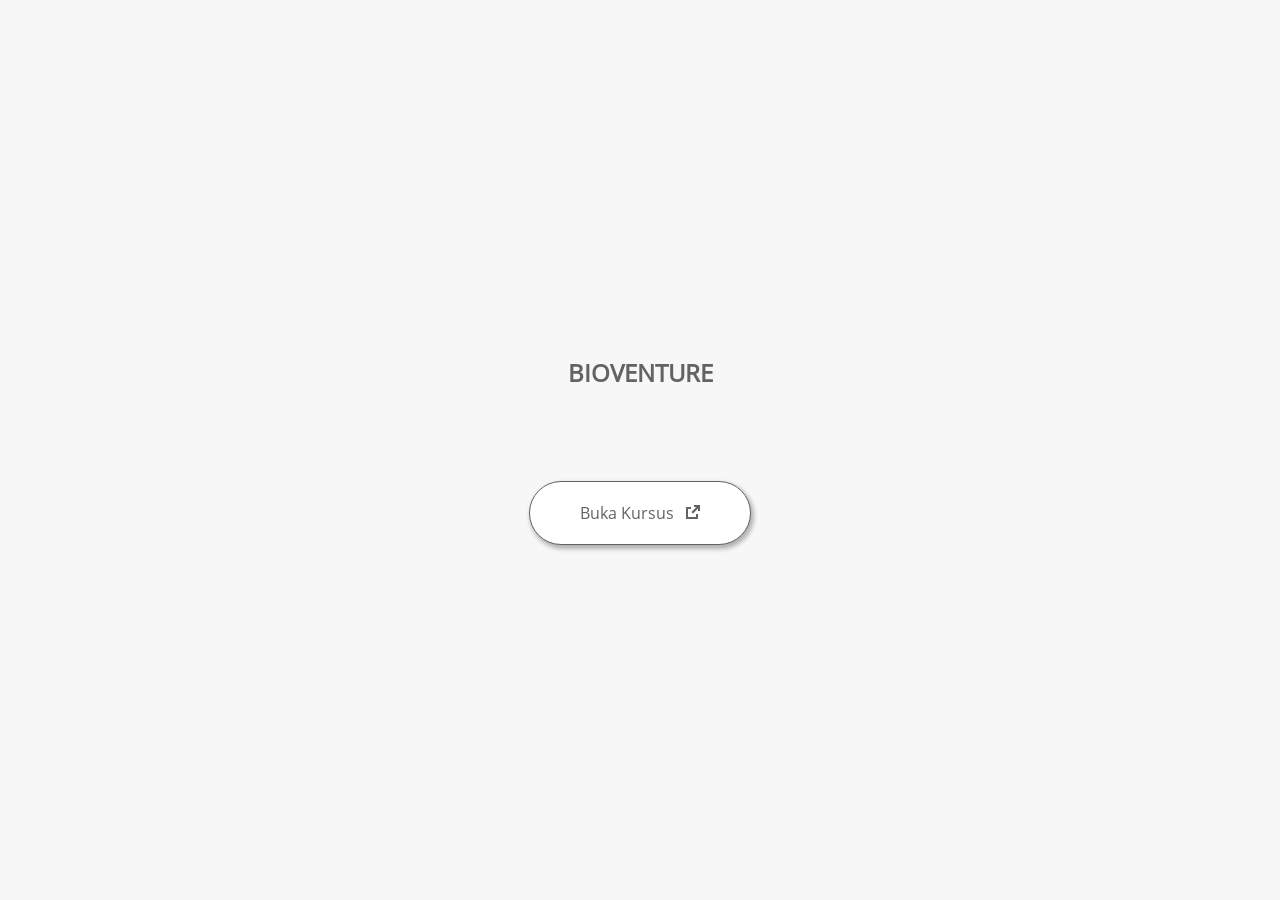
<file: launcher.html>
<html lang="id-ID">
	<head>
		<!-- Created using Storyline 3 - http://www.articulate.com  --> 
		<!-- version: 3.10.22406.0 --> 

		<title>BIOVENTURE</title>
    <style>
      @font-face {
        font-family: "Open Sans Full";
        font-style: normal;
        font-weight: 400;
        src: local("Open Sans"),
             local("OpenSans"),
             url(html5/lib/stylesheets/mobile-fonts/open-sans-regular.woff) format("woff")
      }
      body {
        background-color: #F7F7F7;
      }
      h1 {
        color: #636363;
        font-family: "Open Sans Full", Helvetica, sans-serif;
        font-size: 150%;
        margin-bottom: 92px;
        padding-bottom: 0;
      }

      button {
        background-color: #FFF;
        border: 1px solid #636363;
        border-radius: 80px;
        box-shadow: 2px 3px 4px 1px rgba(39, 39, 39, 0.33);
        color: #636363;
        font-family: "Open Sans Full", Helvetica, sans-serif;
        font-size: 100%;
        padding: 20px 50px;
      }
      img {
        height: 15px;
        width: 15px;
        margin-left: 8px;
      }
    </style>
		<script>
			
			/******************************************************************************/
			//
			// NOTE TO DEVELOPERS:
			// The following code should be integrated with your web page in order to open
			// the presentation in a new window.  To launch the presentation immediately, 
			// simply copy the code below into your web page.  To launch the presentation
			// when a button or link is clicked, call LaunchPresentation when the onClick
			// event is triggered.
			//
			/******************************************************************************/		
		
		
			var Safari =  (navigator.appVersion.indexOf("Safari") >= 0);
			
			var g_bChromeless = true;
			var g_bResizeable = true;
			var g_nContentWidth = 740;
			var g_nContentHeight = 425;
			var g_strStartPage = "story.html" + document.location.search;
			var g_strBrowserSize = "fullscreen";
		
			function LaunchContent()
			{
				var nWidth = screen.availWidth;
				var nHeight = screen.availHeight;

				if (nWidth > g_nContentWidth && nHeight > g_nContentHeight && g_strBrowserSize != "fullscreen")
				{
					nWidth = g_nContentWidth;
					nHeight = g_nContentHeight;
					
					if (!Safari && !g_bChromeless)
					{
						nWidth += 17;
					}
				}

				// Build the options string
				var strOptions = "width=" + nWidth +",height=" + nHeight;
				if (g_bResizeable)
				{
					strOptions += ",resizable=yes"
				}
				else
				{
					strOptions += ",resizable=no"
				}

				if (g_bChromeless)
				{
					strOptions += ", status=0, toolbar=0, location=0, menubar=0, scrollbars=0";
				}
				else
				{
					strOptions += ", status=1, toolbar=1, location=1, menubar=1, scrollbars=1";
				}

				// Launch the URL
				if (Safari)
				{
					var oWnd = window.open("", "_blank", strOptions);
					oWnd.location = g_strStartPage;
				}
				else
				{
					window.open(g_strStartPage , "_blank", strOptions);
				}
			}

			
			
		</script>
		
	</head>
	
	<body onload="setTimeout('LaunchContent()', 100);">
		<center>
			<table width="100%" height="100%" border="0" cellpadding="0" cellspacing="0">
				<tr>
					<td>
						<center>
              <h1 tabIndex="-1">BIOVENTURE</h1>
							<button onclick="LaunchContent()" aria-label="Buka Kursus: terbuka di jendela baru">Buka Kursus <img src="story_content/external_window.png" style="border-style: none; height: 14px; width: 14px;" tabIndex="-1" aria-hidden="true"/></button>
						</center>
					</td>
				</tr>
			</table>
		</center>
	</body>
</html>
</file>
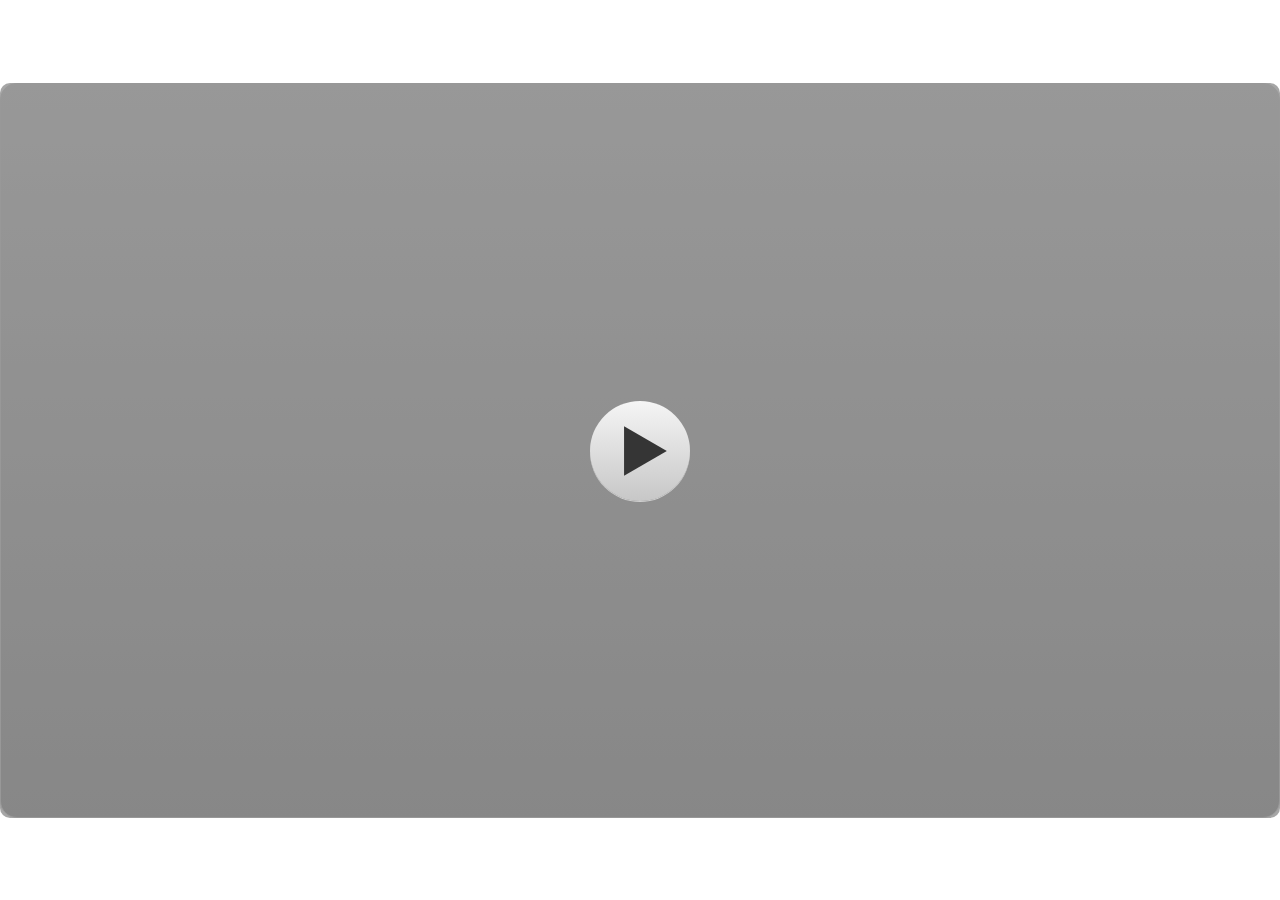
<file: story.html>
<!DOCTYPE html>
<html lang="id-ID">
<head>
  <meta charset="utf-8">
  <!-- Created using Storyline 3 - http://www.articulate.com  -->
  <!-- version: 3.10.22406.0 -->
  <title>BIOVENTURE</title>
  <meta http-equiv="x-ua-compatible" content="IE=edge" />
  <meta name="viewport" content="width=device-width, initial-scale=1.0, user-scalable=no, shrink-to-fit=no, minimal-ui" />
  <meta name="apple-mobile-web-app-capable" content="yes" />
  <style>
    html, body { height: 100%; padding: 0; margin: 0 }
    #app { height: 100%; width: 100%; }
  </style>
  
  <script>window.THREE = { };</script>
</head>
<body style="background: #FFFFFF" class="cs-HTML theme-classic">
  <!-- 360 -->
  <script>!function(e){function n(e,i){return e.test(i)}function i(e){var i=e||navigator.userAgent,o=i.split("[FBAN");if(void 0!==o[1]&&(i=o[0]),this.apple={phone:n(t,i),ipod:n(d,i),tablet:!n(t,i)&&n(s,i),device:n(t,i)||n(d,i)||n(s,i)},this.amazon={phone:n(h,i),tablet:!n(h,i)&&n(a,i),device:n(h,i)||n(a,i)},this.android={phone:n(h,i)||n(b,i),tablet:!n(h,i)&&!n(b,i)&&(n(a,i)||n(r,i)),device:n(h,i)||n(a,i)||n(b,i)||n(r,i)},this.windows={phone:n(l,i),tablet:n(p,i),device:n(l,i)||n(p,i)},this.other={blackberry:n(f,i),blackberry10:n(u,i),opera:n(c,i),firefox:n(A,i),chrome:n(w,i),device:n(f,i)||n(u,i)||n(c,i)||n(A,i)||n(w,i)},this.seven_inch=n(v,i),this.any=this.apple.device||this.android.device||this.windows.device||this.other.device||this.seven_inch,this.phone=this.apple.phone||this.android.phone||this.windows.phone,this.tablet=this.apple.tablet||this.android.tablet||this.windows.tablet,"undefined"==typeof window)return this}function o(){var e=new i;return e.Class=i,e}var t=/iPhone/i,d=/iPod/i,s=/iPad/i,b=/(?=.*\bAndroid\b)(?=.*\bMobile\b)/i,r=/Android/i,h=/(?=.*\bAndroid\b)(?=.*\bSD4930UR\b)/i,a=/(?=.*\bAndroid\b)(?=.*\b(?:KFOT|KFTT|KFJWI|KFJWA|KFSOWI|KFTHWI|KFTHWA|KFAPWI|KFAPWA|KFARWI|KFASWI|KFSAWI|KFSAWA)\b)/i,l=/IEMobile/i,p=/(?=.*\bWindows\b)(?=.*\bARM\b)/i,f=/BlackBerry/i,u=/BB10/i,c=/Opera Mini/i,w=/(CriOS|Chrome)(?=.*\bMobile\b)/i,A=/(?=.*\bFirefox\b)(?=.*\bMobile\b)/i,v=new RegExp("(?:Nexus 7|BNTV250|Kindle Fire|Silk|GT-P1000)","i");"undefined"!=typeof module&&module.exports&&"undefined"==typeof window?module.exports=i:"undefined"!=typeof module&&module.exports&&"undefined"!=typeof window?module.exports=o():"function"==typeof define&&define.amd?define("isMobile",[],e.isMobile=o()):e.isMobile=o()}(this);
    window.isMobile.apple.tablet = window.isMobile.apple.tablet ||
      (navigator.platform === 'MacIntel' && navigator.maxTouchPoints > 1);
    window.isMobile.apple.device = window.isMobile.apple.device || window.isMobile.apple.tablet;
    window.isMobile.tablet = window.isMobile.tablet || window.isMobile.apple.tablet;
    window.isMobile.any = window.isMobile.any || window.isMobile.apple.tablet;
  </script>

  <div id="focus-sink" aria-hidden="true" tabIndex=-1"></div>

  <div id="preso"></div>
  <script>
    window.DS = {};
    window.globals = {
      DATA_PATH_BASE: '',
      HAS_FRAME: true,
      HAS_SLIDE: true,

      lmsPresent: false,
      tinCanPresent: false,
      cmi5Present: false,
      aoSupport: false,
      scale: 'show all',
      captureRc: false,
      browserSize: 'fullscreen',
      bgColor: '#FFFFFF',
      features: '',
      themeName: 'classic',
      preloaderColor: '#FFFFFF',
      suppressAnalytics: false,
      productChannel: 'perpetual',
      publishSource: 'storyline',
      aid: '',
      cid: 'c3c23af3-1b82-48e1-9c62-802aa90005e4',
      playerVersion: '3.10.22406.0',
      maxIosVideoElements: 5,

      
      parseParams: function(qs) {
        if (window.globals.parsedParams != null) {
          return window.globals.parsedParams;
        }
        qs = (qs || window.location.search.substr(1)).split('+').join(' ');
        var params = {},
            tokens,
            re = /[?&]?([^=]+)=([^&]*)/g;

        while (tokens = re.exec(qs)) {
          params[decodeURIComponent(tokens[1]).trim()] =
            decodeURIComponent(tokens[2]).trim();
        }
        window.globals.parsedParams = params;
        return params;
      }

    };

    (function() {

      var classTypes = [ 'desktop', 'mobile', 'phone', 'tablet' ];

      var addDeviceClasses = function(prefix, testObj) {
        var curr, i;
        for (i = 0; i < classTypes.length; i++) {
          curr = classTypes[i];
          if (testObj[curr]) {
            document.body.classList.add(prefix + curr);
          }
        }
      };

      var params = window.globals.parseParams(),
          isDevicePreview = params.devicepreview === '1',
          isPhoneOverride = params.deviceType === 'phone' || (isDevicePreview && params.phone == '1'),
          isTabletOverride = (params.deviceType === 'tablet' || isDevicePreview) && !isPhoneOverride,
          isMobileOverride = isPhoneOverride || isTabletOverride;

      var deviceView = {
        desktop: !window.isMobile.any && !isMobileOverride,
        mobile: window.isMobile.any || isMobileOverride,
        phone: isPhoneOverride || (window.isMobile.phone && !isTabletOverride),
        tablet: isTabletOverride || window.isMobile.tablet
      };

      window.globals.deviceView = deviceView;
      window.isMobile.desktop = !window.isMobile.any;
      window.isMobile.mobile = window.isMobile.any;

      addDeviceClasses('view-', deviceView);

    })();
  </script>
  
  <script src='story_content/user.js' type=text/javascript></script>
  <div class="slide-loader"></div>

  <script type="text/javascript">
    if (window.globals.deviceView.isMobile) { var doc = document, loader = doc.body.querySelector('.slide-loader'); [ 1, 2, 3 ].forEach(function(n) { var d = doc.createElement('div'); d.style.backgroundColor = window.globals.preloaderColor; d.classList.add('mobile-loader-dot'); d.classList.add('dot' + n); loader.appendChild(d); }); }
  </script>

  <div class="mobile-load-title-overlay" style="display: none">
    <div class="mobile-load-title">BIOVENTURE</div>
  </div>

  <div class="mobile-chrome-warning"></div>

  <script>
    
    if (window.autoSpider && window.vInterfaceObject) {
      document.querySelector('.mobile-load-title-overlay').style.display = 'none';
    }
  </script>

  

  <link rel="stylesheet" href="html5/data/css/output.min.css" data-noprefix />
<audio id="bgMusic" preload="auto" loop>
    <source src="musik.mp3" type="audio/mpeg">
</audio>
</body>
<script src="html5/lib/scripts/ds-bootstrap.min.js"></script>
</html>
</file>
<file: html5/data/css/output.min.css>
@font-face {
  font-family: 'Open SansBold CharsBold79BDDC53';
  src: url('[data-uri]');
  font-style: normal;
  font-weight: normal;
}
@font-face {
  font-family: 'Open Sans Charset1_ 5YR3177B780';
  src: url('[data-uri]');
  font-style: normal;
  font-weight: normal;
}
.cs-npnxnanbnsnfns00000000001 .cs-infopanel  {
  box-shadow: 0 1px 0 rgba(184, 184, 184, 1);
  background: rgba(255, 255, 255, 1);
}
.cs-npnxnanbnsnfns00000000001 .cs-infopanel .cs-link {
  color: rgba(124, 34, 128, 1);
}
.cs-npnxnanbnsnfns00000000001 .cs-infopanel .cs-link:hover {
  color: rgba(0, 0, 238, 1);
}
.cs-npnxnanbnsnfns00000000001 .cs-infopanel .cs-name {
  color: rgba(68, 68, 68, 1);
}
.cs-npnxnanbnsnfns00000000001 .cs-infopanel .cs-title {
  color: rgba(153, 153, 153, 1);
}
.cs-npnxnanbnsnfns00000000001 .cs-infopanelpopup  {
  box-shadow: 0 1px 0 rgba(184, 184, 184, 1);
  background: linear-gradient(180deg, rgba(233, 233, 233, 1) 0%, rgba(207, 207, 207, 1) 100%);
}
.cs-npnxnanbnsnfns00000000001 .cs-infopanelpopup .cs-link {
  color: rgba(124, 34, 128, 1);
}
.cs-npnxnanbnsnfns00000000001 .cs-infopanelpopup .cs-link:hover {
  color: rgba(0, 0, 238, 1);
}
.cs-npnxnanbnsnfns00000000001 .cs-infopanelpopup .cs-name {
  color: rgba(68, 68, 68, 1);
}
.cs-npnxnanbnsnfns00000000001 .cs-infopanelpopup .cs-bio {
  color: rgba(153, 153, 153, 1);
}
.cs-npnxnanbnsnfns00000000001 .cs-timer  {
  color: rgba(85, 85, 85, 1);
}
.cs-npnxnanbnsnfns00000000001 .cs-duration stop:first-child {
  stop-color: rgba(0, 215, 255, 1);
}
.cs-npnxnanbnsnfns00000000001 .cs-duration stop:last-child {
  stop-color: rgba(0, 171, 255, 1);
}
.cs-npnxnanbnsnfns00000000001 .cs-elapsed stop:first-child {
  stop-color: rgba(254, 227, 71, 1);
}
.cs-npnxnanbnsnfns00000000001 .cs-elapsed stop:last-child {
  stop-color: rgba(252, 204, 42, 1);
}
.cs-npnxnanbnsnfns00000000001 .cs-timer .cs-pie .cs-innerstroke {
  stroke: rgba(199, 199, 199, 1);
}
.cs-npnxnanbnsnfns00000000001 .cs-timer .cs-pie .cs-innerborder {
  stroke: rgba(255, 255, 255, 1);
}
.cs-npnxnanbnsnfns00000000001 .cs-window  {
  box-shadow: 0 8px 5px rgba(0, 0, 0, 0.2);
  border-color: rgba(234, 234, 234, 1);
  background: rgba(243, 243, 243, 1);
  color: rgba(85, 85, 85, 1);
}
.cs-npnxnanbnsnfns00000000001 .cs-window .cs-diva {
  border-color: rgba(247, 247, 247, 1);
}
.cs-npnxnanbnsnfns00000000001 .cs-window .cs-divb {
  border-color: rgba(211, 211, 211, 1);
}
.cs-npnxnanbnsnfns00000000001 .cs-editor .cs-editor-slide {
  color: rgba(85, 85, 85, 1);
}
.cs-npnxnanbnsnfns00000000001 .cs-editor .cs-editor-html {
  color: rgba(68, 68, 68, 1);
}
.cs-npnxnanbnsnfns00000000001 .cs-editor .cs-editor-button {
  text-shadow: 0 1px 0 rgba(240, 240, 240, 1);
  color: rgba(53, 53, 53, 1);
  border-color: rgba(177, 177, 177, 1);
  background: linear-gradient(180deg, rgba(245, 245, 245, 1) 0%, rgba(199, 199, 199, 1) 100%);
}
.cs-npnxnanbnsnfns00000000001 .cs-editor .cs-editor-button:hover {
  background: linear-gradient(180deg, rgba(242, 242, 242, 1) 0%, rgba(175, 175, 175, 1) 100%);
}
.cs-npnxnanbnsnfns00000000001 .cs-editor .cs-editor-button:active {
  background: linear-gradient(180deg, rgba(199, 199, 199, 1) 0%, rgba(244, 244, 244, 1) 100%);
}
.cs-npnxnanbnsnfns00000000001 .cs-listitem  {
  color: rgba(53, 53, 53, 1);
  border-color: rgba(223, 223, 223, 1);
}
.cs-npnxnanbnsnfns00000000001 .cs-listitem.cs-viewed {
  color: rgba(144, 144, 144, 1);
}
.cs-npnxnanbnsnfns00000000001 .cs-listitem.cs-selected {
  color: rgba(53, 53, 53, 1);
  background: rgba(192, 226, 241, 1);
}
.cs-npnxnanbnsnfns00000000001 .cs-listitem.cs-selected:hover {
  background: rgba(192, 226, 241, 1);
}
.cs-npnxnanbnsnfns00000000001 .cs-listitem.cs-selected.hover {
  background: rgba(192, 226, 241, 1);
}
.cs-npnxnanbnsnfns00000000001 .cs-listitem.cs-selected:focus {
  background: rgba(192, 226, 241, 1);
}
.cs-npnxnanbnsnfns00000000001 .cs-listitem .cs-icon-carrot {
  fill: rgba(53, 53, 53, 1);
}
.cs-npnxnanbnsnfns00000000001 .cs-listitem .cs-icon-carrot .cs-shadow {
  fill: rgba(255, 255, 255, 1);
}
.cs-npnxnanbnsnfns00000000001 .cs-listitem:hover {
  background: rgba(230, 230, 230, 1);
}
.cs-npnxnanbnsnfns00000000001 .cs-listitem.hover {
  background: rgba(230, 230, 230, 1);
}
.cs-npnxnanbnsnfns00000000001 .cs-listitem:focus {
  background: rgba(230, 230, 230, 1);
}
.cs-npnxnanbnsnfns00000000001 .cs-glossary  {
  color: rgba(53, 53, 53, 1);
}
.cs-npnxnanbnsnfns00000000001 .cs-glossary .cs-scrolling-panel {
  background: rgba(231, 231, 231, 1);
}
.cs-npnxnanbnsnfns00000000001 .cs-glossary .cs-term.cs-selected .cs-choice-list-trigger {
  color: rgba(53, 53, 53, 1);
  background: rgba(192, 226, 241, 1);
}
.cs-npnxnanbnsnfns00000000001 .cs-glossary .cs-term.cs-selected .cs-choice-list-trigger:focus {
  color: rgba(53, 53, 53, 1);
  background: rgba(192, 226, 241, 1);
}
.cs-npnxnanbnsnfns00000000001 .cs-glossary .cs-term:hover .cs-choice-list-trigger {
  background: rgba(230, 230, 230, 1);
}
.cs-npnxnanbnsnfns00000000001 .cs-glossary .cs-term.hover .cs-choice-list-trigger {
  background: rgba(230, 230, 230, 1);
}
.cs-npnxnanbnsnfns00000000001 .cs-glossary .cs-term .cs-choice-list-trigger:focus {
  background: rgba(230, 230, 230, 1);
}
.cs-npnxnanbnsnfns00000000001 .cs-glossary .cs-diva {
  border-color: rgba(226, 226, 226, 1);
}
.cs-npnxnanbnsnfns00000000001 .cs-glossary .cs-divb {
  border-color: rgba(226, 226, 226, 1);
}
.cs-npnxnanbnsnfns00000000001 .cs-glossary .cs-divc {
  border-color: rgba(250, 250, 250, 1);
}
.cs-npnxnanbnsnfns00000000001 .cs-glossary .cs-heading {
  color: rgba(68, 68, 68, 1);
}
.cs-npnxnanbnsnfns00000000001 .cs-resource .cs-separator {
  border-color: rgba(224, 224, 224, 1);
}
.cs-npnxnanbnsnfns00000000001 .cs-outline  {
  color: rgba(68, 68, 68, 1);
}
.cs-npnxnanbnsnfns00000000001 .cs-outline .cs-diva {
  border-color: rgba(198, 198, 198, 1);
}
.cs-npnxnanbnsnfns00000000001 .cs-outline .cs-divb {
  border-color: rgba(249, 249, 249, 1);
}
.cs-npnxnanbnsnfns00000000001 .cs-outline .cs-divc {
  border-color: rgba(225, 225, 225, 1);
}
.cs-npnxnanbnsnfns00000000001 .cs-outline .cs-search-filter:hover {
  color: rgba(0, 0, 238, 1);
}
.cs-npnxnanbnsnfns00000000001 .cs-outline .cs-search-filter.hover {
  color: rgba(0, 0, 238, 1);
}
.cs-npnxnanbnsnfns00000000001 .cs-transcript  {
  color: rgba(68, 68, 68, 1);
}
.cs-npnxnanbnsnfns00000000001 .cs-transcript .cs-div {
  border-color: rgba(225, 225, 225, 1);
}
.cs-npnxnanbnsnfns00000000001 .cs-tabs:not(.topmenu-item) {
  color: rgba(85, 85, 85, 1);
}
.cs-npnxnanbnsnfns00000000001 .cs-tabs .cs-inner-button:not(.topmenu-item) {
  text-shadow: 0 1px 0 rgba(240, 240, 240, 1);
}
.cs-npnxnanbnsnfns00000000001 .cs-tabs:hover:not(.topmenu-item) {
  color: rgba(51, 51, 51, 1);
}
.cs-npnxnanbnsnfns00000000001 .cs-tabs.cs-selected {
  background: rgba(243, 243, 243, 1);
  color: rgba(51, 51, 51, 1);
}
.cs-npnxnanbnsnfns00000000001 .cs-seekcontrol  {
  background: linear-gradient(180deg, rgba(245, 245, 245, 1) 0%, rgba(199, 199, 199, 1) 100%);
  border-color: rgba(177, 177, 177, 1);
}
.cs-npnxnanbnsnfns00000000001 .cs-seekcontrol .cs-button:hover .cs-icon {
  fill: rgba(85, 85, 85, 1);
}
.cs-npnxnanbnsnfns00000000001 .cs-seekcontrol .cs-button.hover .cs-icon {
  fill: rgba(85, 85, 85, 1);
}
.cs-npnxnanbnsnfns00000000001 .cs-seekcontrol .cs-button .cs-icon-shadow {
  fill: rgba(240, 240, 240, 1);
}
.cs-npnxnanbnsnfns00000000001 .cs-seekcontrol .cs-button .cs-icon {
  fill: rgba(45, 45, 45, 1);
}
.cs-npnxnanbnsnfns00000000001 .cs-seekcontrol .cs-seek .cs-fill {
  background: rgba(255, 255, 255, 1);
}
.cs-npnxnanbnsnfns00000000001 .cs-seekcontrol .cs-seek {
  background: rgba(231, 231, 231, 1);
  border-color: rgba(184, 184, 184, 1);
}
.cs-npnxnanbnsnfns00000000001 .cs-searchinput .cs-input {
  color: rgba(138, 138, 138, 1);
  border-color: rgba(173, 173, 173, 1);
  background: rgba(223, 223, 223, 1);
}
.cs-npnxnanbnsnfns00000000001 .cs-searchinput .cs-input:focus {
  color: rgba(51, 51, 51, 1);
  background: rgba(250, 250, 250, 1);
}
.cs-npnxnanbnsnfns00000000001 .cs-searchinput .cs-input:hover {
  box-shadow: inset 0 0 1px 0 rgba(107, 248, 255, 1);
}
.cs-npnxnanbnsnfns00000000001 .cs-searchinput .cs-input.hover {
  box-shadow: inset 0 0 1px 0 rgba(107, 248, 255, 1);
}
.cs-npnxnanbnsnfns00000000001 .cs-searchinput .cs-button .cs-icon {
  fill: rgba(138, 138, 138, 1);
}
.cs-npnxnanbnsnfns00000000001 .cs-searchinput .cs-button:hover {
  fill: linear-gradient(180deg, rgba(245, 245, 245, 1) 0%, rgba(199, 199, 199, 1) 100%);
}
.cs-npnxnanbnsnfns00000000001 .cs-searchinput .cs-button.hover {
  fill: linear-gradient(180deg, rgba(245, 245, 245, 1) 0%, rgba(199, 199, 199, 1) 100%);
}
.cs-npnxnanbnsnfns00000000001 .cs-menu  {
  box-shadow: 0 1px 0 rgba(184, 184, 184, 1);
  background: rgba(243, 243, 243, 1);
}
.cs-npnxnanbnsnfns00000000001 .cs-topmenu-item.active .cs-tab {
  background: rgba(243, 243, 243, 1);
}
.cs-npnxnanbnsnfns00000000001 .cs-logo  {
  box-shadow: 0 1px 0 rgba(184, 184, 184, 1);
  background: rgba(255, 255, 255, 1);
}
.cs-npnxnanbnsnfns00000000001 .cs-checkbox  {
  color: rgba(68, 68, 68, 1);
}
.cs-npnxnanbnsnfns00000000001 .cs-checkbox:hover {
  border-color: rgba(107, 248, 255, 1);
}
.cs-npnxnanbnsnfns00000000001 .cs-checkbox.hover {
  border-color: rgba(107, 248, 255, 1);
}
.cs-npnxnanbnsnfns00000000001 .cs-checkbox .cs-box {
  color: rgba(255, 255, 255, 1);
  border-color: rgba(184, 184, 184, 1);
}
.cs-npnxnanbnsnfns00000000001 .cs-checkbox .cs-box:checked::after {
  color: rgba(51, 204, 0, 1);
}
.cs-npnxnanbnsnfns00000000001 .cs-button  {
  text-shadow: 0 1px 0 rgba(240, 240, 240, 1);
  color: rgba(53, 53, 53, 1);
  border-color: rgba(177, 177, 177, 1);
  background: linear-gradient(180deg, rgba(245, 245, 245, 1) 0%, rgba(199, 199, 199, 1) 100%);
  box-shadow: 0 1px 0 rgba(207, 207, 207, 1);
}
.cs-npnxnanbnsnfns00000000001 .cs-button .cs-icon {
  fill: rgba(53, 53, 53, 1);
}
.cs-npnxnanbnsnfns00000000001 .cs-button .cs-icon-shadow {
  fill: rgba(240, 240, 240, 1);
}
.cs-npnxnanbnsnfns00000000001 .cs-button:hover {
  background: linear-gradient(180deg, rgba(242, 242, 242, 1) 0%, rgba(175, 175, 175, 1) 100%);
}
.cs-npnxnanbnsnfns00000000001 .cs-button.hover {
  background: linear-gradient(180deg, rgba(242, 242, 242, 1) 0%, rgba(175, 175, 175, 1) 100%);
}
.cs-npnxnanbnsnfns00000000001 .cs-button:active {
  background: linear-gradient(180deg, rgba(199, 199, 199, 1) 0%, rgba(244, 244, 244, 1) 100%);
}
.cs-npnxnanbnsnfns00000000001 .cs-button.cs-disabled:hover {
  background: linear-gradient(180deg, rgba(245, 245, 245, 1) 0%, rgba(199, 199, 199, 1) 100%);
}
.cs-npnxnanbnsnfns00000000001 .cs-button.cs-disabled.hover {
  background: linear-gradient(180deg, rgba(245, 245, 245, 1) 0%, rgba(199, 199, 199, 1) 100%);
}
.cs-npnxnanbnsnfns00000000001 .cs-button.cs-disabled:active {
  background: linear-gradient(180deg, rgba(245, 245, 245, 1) 0%, rgba(199, 199, 199, 1) 100%);
}
.cs-npnxnanbnsnfns00000000001 .cs-button.cs-volume:hover {
  background: linear-gradient(180deg, rgba(245, 245, 245, 1) 0%, rgba(199, 199, 199, 1) 100%);
}
.cs-npnxnanbnsnfns00000000001 .cs-button.cs-volume.hover {
  background: linear-gradient(180deg, rgba(245, 245, 245, 1) 0%, rgba(199, 199, 199, 1) 100%);
}
.cs-npnxnanbnsnfns00000000001 .cs-button.cs-volume:active {
  background: linear-gradient(180deg, rgba(245, 245, 245, 1) 0%, rgba(199, 199, 199, 1) 100%);
}
.cs-npnxnanbnsnfns00000000001.cs-base  {
  color: rgba(85, 85, 85, 1);
  border-color: rgba(233, 233, 233, 1);
  background: linear-gradient(180deg, rgba(233, 233, 233, 1) 0%, rgba(207, 207, 207, 1) 100%);
}
.cs-npnxnanbnsnfns00000000001.cs-base .cs-separator .cs-diva {
  background: rgba(211, 211, 211, 1);
}
.cs-npnxnanbnsnfns00000000001.cs-base .cs-separator .cs-divb {
  background: rgba(247, 247, 247, 1);
}
.cs-npnxnanbnsnfns00000000001.cs-base .cs-topmenu-item.active .cs-tab {
  border-color: rgba(211, 211, 211, 1);
}
.cs-npnxnanbnsnfns00000000001.cs-base .cs-topmenu-item.active .cs-panel {
  border-color: rgba(211, 211, 211, 1);
}
.cs-npnxnanbnsnfns00000000001.cs-base .cs-left {
  background: linear-gradient(180deg, rgba(219, 219, 219, 1) 0%, rgba(195, 195, 195, 1) 100%);
}
.cs-npnxnanbnsnfns00000000001.cs-base .cs-area-primary .cs-slide-container {
  background: linear-gradient(180deg, rgba(233, 233, 233, 1) 0%, rgba(207, 207, 207, 1) 100%);
}
.cs-npnxnanbnsnfns00000000001 .cs-volume::-moz-range-thumb {
  border-color: rgba(165, 165, 165, 1);
  box-shadow: inset 0 0 1px 0 rgba(212, 212, 212, 1);
  background: rgba(200, 200, 200, 1);
}
.cs-npnxnanbnsnfns00000000001 .cs-volume::-ms-thumb {
  border-color: rgba(165, 165, 165, 1);
  box-shadow: inset 0 0 1px 0 rgba(212, 212, 212, 1);
  background: rgba(200, 200, 200, 1);
}
.cs-npnxnanbnsnfns00000000001 .cs-volume::-webkit-slider-thumb {
  border-color: rgba(165, 165, 165, 1);
  box-shadow: inset 0 0 1px 0 rgba(212, 212, 212, 1);
  background: rgba(200, 200, 200, 1);
}
.cs-npnxnanbnsnfns00000000001 .cs-volume::-moz-range-track {
  border-color: rgba(242, 242, 242, 1);
  background: linear-gradient(180deg, rgba(188, 188, 188, 1) 0%, rgba(188, 188, 188, 1) 50.196%, rgba(195, 195, 195, 1) 100%);
}
.cs-npnxnanbnsnfns00000000001 .cs-volume::-ms-track {
  border-color: rgba(242, 242, 242, 1);
  background: linear-gradient(180deg, rgba(188, 188, 188, 1) 0%, rgba(188, 188, 188, 1) 50.196%, rgba(195, 195, 195, 1) 100%);
}
.cs-npnxnanbnsnfns00000000001 .cs-volume::-webkit-slider-runnable-track {
  border-color: rgba(242, 242, 242, 1);
  background: linear-gradient(180deg, rgba(188, 188, 188, 1) 0%, rgba(188, 188, 188, 1) 50.196%, rgba(195, 195, 195, 1) 100%);
}
body.show-focus .tab-focus-box {
  border-color: rgba(255, 255, 0, 1);
}
.skipnav {
  border-color: rgba(255, 255, 0, 1);
}
.fn-npnxnanbsnfns00000000001 {
  font-family: 'Open SansD6FFC9F9';
  -webkit-font-variant-ligatures: no-common-ligatures;
  font-variant-ligatures: no-common-ligatures;
}
.fn-pxabnsnfns00000000001 {
  font-family: 'Open SansD6FFC9F9';
  -webkit-font-variant-ligatures: no-common-ligatures;
  font-variant-ligatures: no-common-ligatures;
}
.fn-npxnabnsnfns00000000001 {
  font-family: 'Open SansD6FFC9F9';
  -webkit-font-variant-ligatures: no-common-ligatures;
  font-variant-ligatures: no-common-ligatures;
}
.fn-npnxnanbnsnfns00000000001 {
  font-family: 'Open SansD6FFC9F9';
  -webkit-font-variant-ligatures: no-common-ligatures;
  font-variant-ligatures: no-common-ligatures;
}
.fn-pxabnsnfns00000000000 {
  font-family: 'Open SansD6FFC9F9';
  -webkit-font-variant-ligatures: no-common-ligatures;
  font-variant-ligatures: no-common-ligatures;
}
@font-face {
  font-family: 'Open SansD6FFC9F9';
  src: url('[data-uri]');
  font-style: normal;
  font-weight: bold;
}
@font-face {
  font-family: 'Open SansD6FFC9F9';
  src: url('[data-uri]');
  font-style: normal;
  font-weight: normal;
}
.cs-InvalidPromptSlide .cs-6FvxuwKPt5f-InvalidPromptSlide-btn0 {
  color: rgba(53, 53, 53, 1);
  border-color: rgba(177, 177, 177, 1);
  background: linear-gradient(180deg, rgba(245, 245, 245, 1) 0%, rgba(199, 199, 199, 1) 100%);
  text-shadow: 0 1px 0 rgba(240, 240, 240, 1);
}
.cs-InvalidPromptSlide .cs-6FvxuwKPt5f-InvalidPromptSlide-btn0 .cs-html {
  color: rgba(68, 68, 68, 1);
}
.cs-InvalidPromptSlide .cs-6FvxuwKPt5f-InvalidPromptSlide-btn0 .cs-slide {
  border-color: rgba(85, 85, 85, 1);
}
.cs-InvalidPromptSlide .cs-6FvxuwKPt5f-InvalidPromptSlide-btn0:hover {
  background: linear-gradient(180deg, rgba(242, 242, 242, 1) 0%, rgba(175, 175, 175, 1) 100%);
}
.cs-InvalidPromptSlide .cs-6FvxuwKPt5f-InvalidPromptSlide-btn0:active {
  background: linear-gradient(180deg, rgba(199, 199, 199, 1) 0%, rgba(244, 244, 244, 1) 100%);
}
.cs-PrintPromptSlide .cs-6FvxuwKPt5f-PrintPromptSlide-btn0 {
  color: rgba(53, 53, 53, 1);
  border-color: rgba(177, 177, 177, 1);
  background: linear-gradient(180deg, rgba(245, 245, 245, 1) 0%, rgba(199, 199, 199, 1) 100%);
  text-shadow: 0 1px 0 rgba(240, 240, 240, 1);
}
.cs-PrintPromptSlide .cs-6FvxuwKPt5f-PrintPromptSlide-btn0 .cs-html {
  color: rgba(68, 68, 68, 1);
}
.cs-PrintPromptSlide .cs-6FvxuwKPt5f-PrintPromptSlide-btn0 .cs-slide {
  border-color: rgba(85, 85, 85, 1);
}
.cs-PrintPromptSlide .cs-6FvxuwKPt5f-PrintPromptSlide-btn0:hover {
  background: linear-gradient(180deg, rgba(242, 242, 242, 1) 0%, rgba(175, 175, 175, 1) 100%);
}
.cs-PrintPromptSlide .cs-6FvxuwKPt5f-PrintPromptSlide-btn0:active {
  background: linear-gradient(180deg, rgba(199, 199, 199, 1) 0%, rgba(244, 244, 244, 1) 100%);
}
.cs-ScrollPromptSlide .cs-6FvxuwKPt5f-ScrollPromptSlide-btn0 {
  color: rgba(53, 53, 53, 1);
  border-color: rgba(177, 177, 177, 1);
  background: linear-gradient(180deg, rgba(245, 245, 245, 1) 0%, rgba(199, 199, 199, 1) 100%);
  text-shadow: 0 1px 0 rgba(240, 240, 240, 1);
}
.cs-ScrollPromptSlide .cs-6FvxuwKPt5f-ScrollPromptSlide-btn0 .cs-html {
  color: rgba(68, 68, 68, 1);
}
.cs-ScrollPromptSlide .cs-6FvxuwKPt5f-ScrollPromptSlide-btn0 .cs-slide {
  border-color: rgba(85, 85, 85, 1);
}
.cs-ScrollPromptSlide .cs-6FvxuwKPt5f-ScrollPromptSlide-btn0:hover {
  background: linear-gradient(180deg, rgba(242, 242, 242, 1) 0%, rgba(175, 175, 175, 1) 100%);
}
.cs-ScrollPromptSlide .cs-6FvxuwKPt5f-ScrollPromptSlide-btn0:active {
  background: linear-gradient(180deg, rgba(199, 199, 199, 1) 0%, rgba(244, 244, 244, 1) 100%);
}
.cs-ResumePromptSlide .cs-6FvxuwKPt5f-ResumePromptSlide-btn0 {
  color: rgba(53, 53, 53, 1);
  border-color: rgba(177, 177, 177, 1);
  background: linear-gradient(180deg, rgba(245, 245, 245, 1) 0%, rgba(199, 199, 199, 1) 100%);
  text-shadow: 0 1px 0 rgba(240, 240, 240, 1);
}
.cs-ResumePromptSlide .cs-6FvxuwKPt5f-ResumePromptSlide-btn0 .cs-html {
  color: rgba(68, 68, 68, 1);
}
.cs-ResumePromptSlide .cs-6FvxuwKPt5f-ResumePromptSlide-btn0 .cs-slide {
  border-color: rgba(85, 85, 85, 1);
}
.cs-ResumePromptSlide .cs-6FvxuwKPt5f-ResumePromptSlide-btn0:hover {
  background: linear-gradient(180deg, rgba(242, 242, 242, 1) 0%, rgba(175, 175, 175, 1) 100%);
}
.cs-ResumePromptSlide .cs-6FvxuwKPt5f-ResumePromptSlide-btn0:active {
  background: linear-gradient(180deg, rgba(199, 199, 199, 1) 0%, rgba(244, 244, 244, 1) 100%);
}
.cs-ResumePromptSlide .cs-6FvxuwKPt5f-ResumePromptSlide-btn1 {
  color: rgba(53, 53, 53, 1);
  border-color: rgba(177, 177, 177, 1);
  background: linear-gradient(180deg, rgba(245, 245, 245, 1) 0%, rgba(199, 199, 199, 1) 100%);
  text-shadow: 0 1px 0 rgba(240, 240, 240, 1);
}
.cs-ResumePromptSlide .cs-6FvxuwKPt5f-ResumePromptSlide-btn1 .cs-html {
  color: rgba(68, 68, 68, 1);
}
.cs-ResumePromptSlide .cs-6FvxuwKPt5f-ResumePromptSlide-btn1 .cs-slide {
  border-color: rgba(85, 85, 85, 1);
}
.cs-ResumePromptSlide .cs-6FvxuwKPt5f-ResumePromptSlide-btn1:hover {
  background: linear-gradient(180deg, rgba(242, 242, 242, 1) 0%, rgba(175, 175, 175, 1) 100%);
}
.cs-ResumePromptSlide .cs-6FvxuwKPt5f-ResumePromptSlide-btn1:active {
  background: linear-gradient(180deg, rgba(199, 199, 199, 1) 0%, rgba(244, 244, 244, 1) 100%);
}
.cs-ExternalInterfaceErrorSlide .cs-buttonOK {
  color: rgba(53, 53, 53, 1);
  border-color: rgba(177, 177, 177, 1);
  background: linear-gradient(180deg, rgba(245, 245, 245, 1) 0%, rgba(199, 199, 199, 1) 100%);
  text-shadow: 0 1px 0 rgba(240, 240, 240, 1);
}
.cs-ExternalInterfaceErrorSlide .cs-buttonOK .cs-html {
  color: rgba(68, 68, 68, 1);
}
.cs-ExternalInterfaceErrorSlide .cs-buttonOK .cs-slide {
  border-color: rgba(85, 85, 85, 1);
}
.cs-ExternalInterfaceErrorSlide .cs-buttonOK:hover {
  background: linear-gradient(180deg, rgba(242, 242, 242, 1) 0%, rgba(175, 175, 175, 1) 100%);
}
.cs-ExternalInterfaceErrorSlide .cs-buttonOK:active {
  background: linear-gradient(180deg, rgba(199, 199, 199, 1) 0%, rgba(244, 244, 244, 1) 100%);
}
</file>
